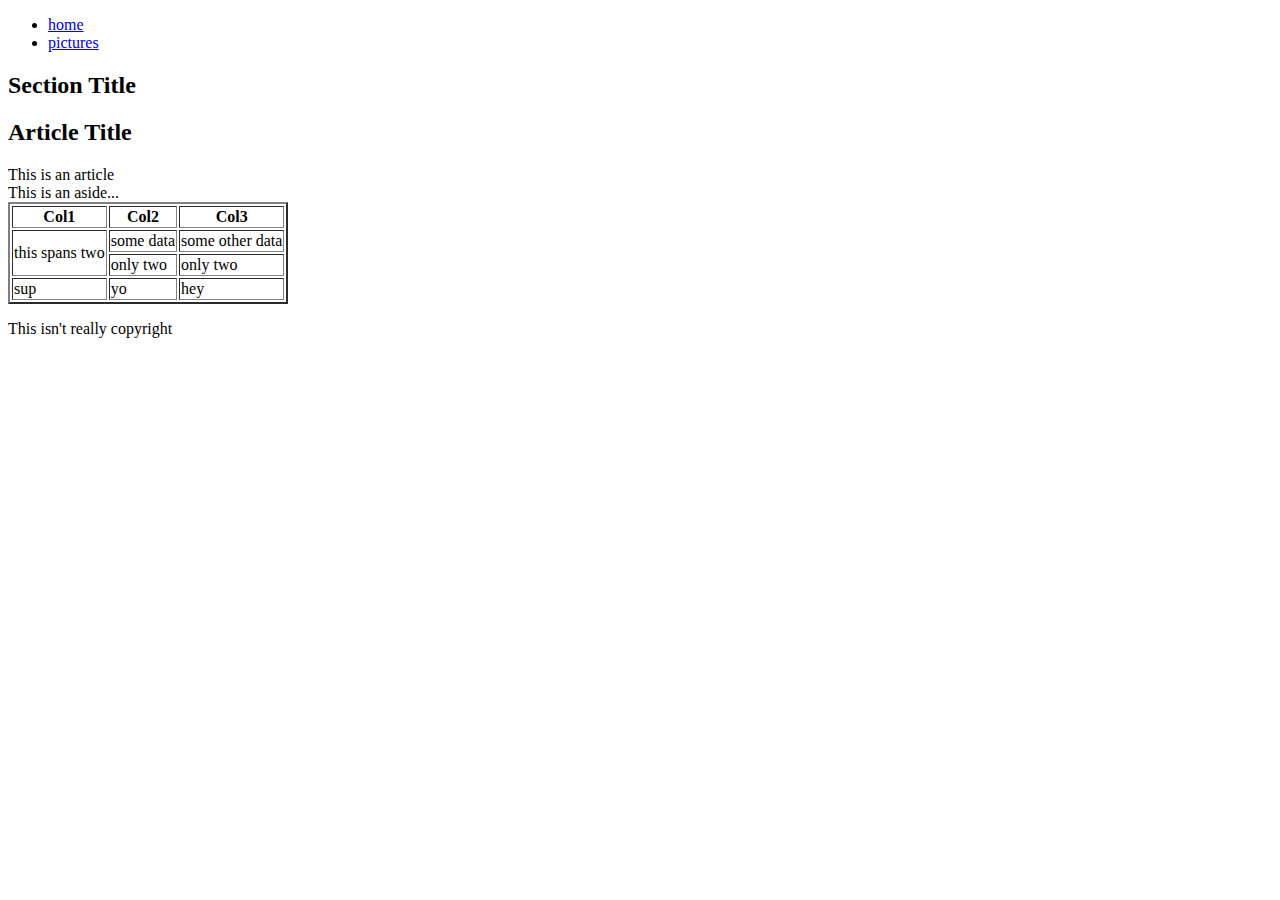
<file: html/gps/index.html>
<!DOCTYPE html>
<html>
<head>
	<title>GPS 1.2</title>
</head>
<body>

<header>
	<nav>
		<ul>
			<li><a href="index.html">home</a></li>
			<li><a href="pictures.html">pictures</a></li>
		</ul>
	</nav>
</header>
<main>
	<section>
	<h2>Section Title</h2>
		<article>
		<h2>Article Title</h2>
		This is an article</article>
	</section>
	<aside>This is an aside...</aside>
	<table border="2">
		<tr>
			<th>Col1</th>
			<th>Col2</th>
			<th>Col3</th>
		</tr>
		<tr>
			<td rowspan="2">this spans two</td>
			<td>some data</td>
			<td>some other data</td>
		</tr>
		<tr>
			<td>only two</td>
			<td>only two</td>
		</tr>
		<tr>
			<td>sup</td>
			<td>yo</td>
			<td>hey</td>
		</tr>
	</table>
</main>
<footer>
	<p>This isn't really copyright</p>
</footer>
</body>
</html>
</file>
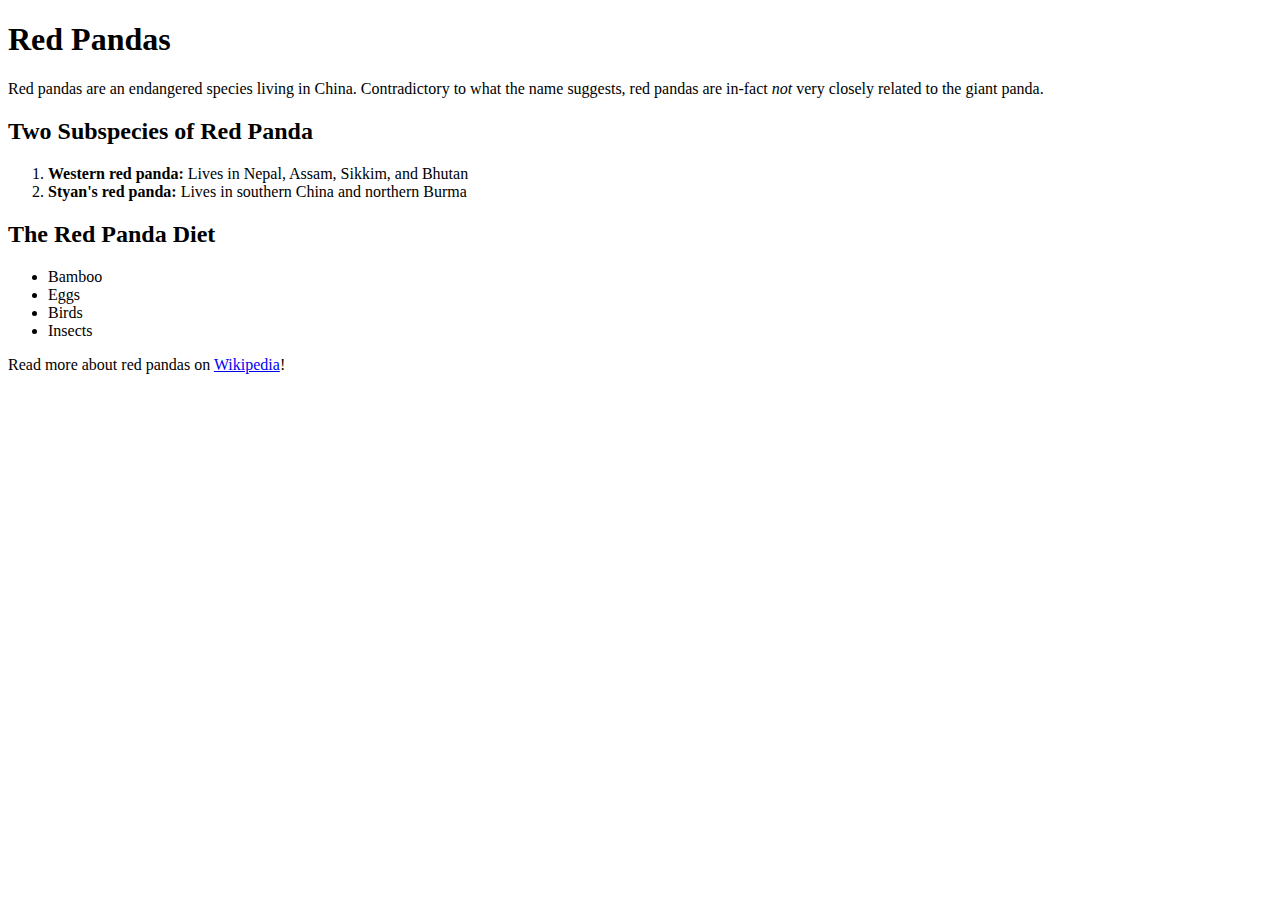
<file: html/web_basics/index.html>
<!DOCTYPE html>
<html>
  <head>
    <meta charset="utf-8">
    <title>Red Pandas</title>
  </head>
  <body>
    <h1>Red Pandas</h1>
    <p>Red pandas are an endangered species living in China. Contradictory to what the name suggests, red pandas are in-fact <em>not</em> very closely related to the giant panda.</p>
    <h2>Two Subspecies of Red Panda</h2>
    <ol>
      <li><b>Western red panda:</b> Lives in Nepal, Assam, Sikkim, and Bhutan</li>
      <li><b>Styan's red panda:</b> Lives in southern China and northern Burma</li>
    </ol>
    <h2>The Red Panda Diet</h2>
    <ul>
      <li>Bamboo</li>
      <li>Eggs</li>
      <li>Birds</li>
      <li>Insects</li>
    </ul>
    <p>Read more about red pandas on <a href="https://en.wikipedia.org/wiki/Red_panda" target="_blank">Wikipedia</a>!</p>
  </body>
</html>
</file>
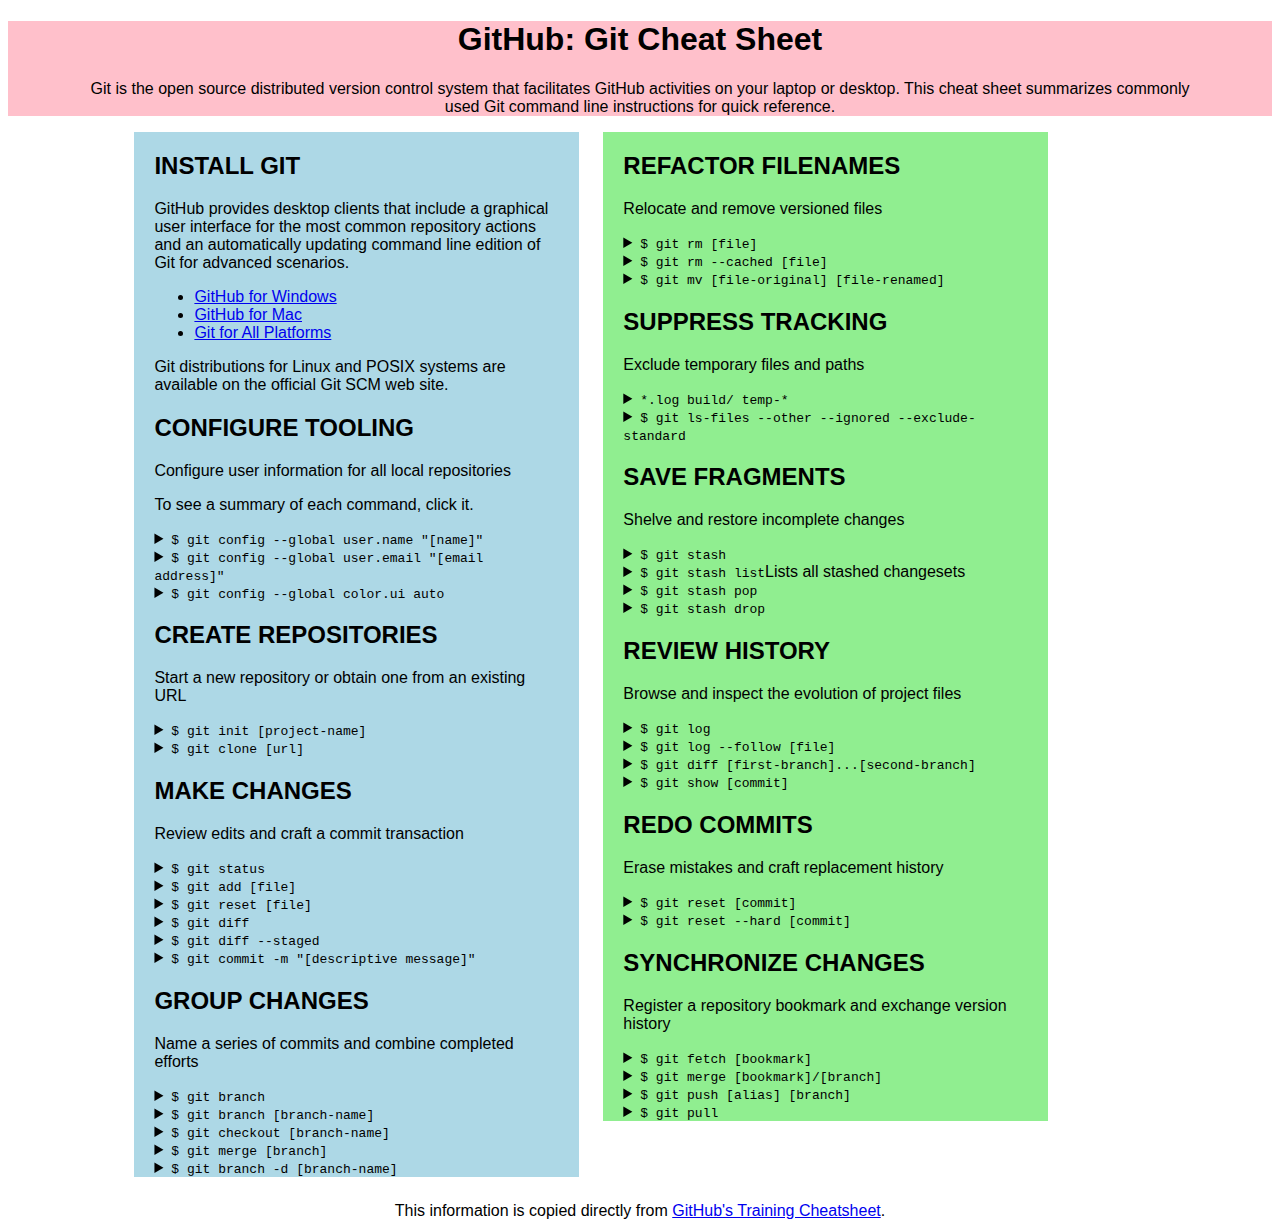
<file: css/gps2-1.html>
<!--
Write your names here:
1.
2.

We spent [#] hours on this challenge.
-->

<!-- This challenge uses HTML5 syntax that may not be available in all browsers (It works in Chrome and Safari, from my testing. (<details> and<summary>). -->

<!DOCTYPE html>
<html lang="en">
  <head>
    <meta charset="UTF-8">
    <link rel="stylesheet" href="gps2-1.css" type="text/css">  <!-- Insert a link to the stylesheet here -->
    <title>Git Cheat Sheet</title><!--can include your favicon here too - 25x25 px max -->
  </head>

  <body>
    <header>
      <h1>GitHub: Git Cheat Sheet</h1>
      <p>Git is the open source distributed version control system that
        facilitates GitHub activities on your laptop or desktop.
        This cheat sheet summarizes commonly used Git command line
        instructions for quick reference.</p>
    </header>

    <div id="main">
    <section class="column-1">
      <article>
        <h2>INSTALL GIT</h2>
        <p>GitHub provides desktop clients that include a graphical user
        interface for the most common repository actions and an automatically
        updating command line edition of Git for advanced scenarios.</p>
        <ul>
          <li><a href="https://windows.github.com">GitHub for Windows</a></li>
          <li><a href="https://mac.github.com">GitHub for Mac</a></li>
          <li><a href="http://git-scm.com">Git for All Platforms</a></li>
        </ul>

        Git distributions for Linux and POSIX systems are available on the
        official Git SCM web site.
      </article>

      <article>
        <h2>CONFIGURE TOOLING</h2>
        <p>Configure user information for all local repositories</p>
        <p> To see a summary of each command, click it.</p>

        <details>
          <summary><code>$ git config --global user.name "[name]"</code></summary>
          <p>Sets the name you want attached to your commit transactions</p>
        </details>

        <details>
          <summary><code>$ git config --global user.email "[email address]"</code></summary>
          <p>Sets the email you want atached to your commit transactions</p>
        </details>

        <details>
          <summary><code>$ git config --global color.ui auto</code></summary>
          <p>Enables helpful colorization of command line output</p>
        </details>
      </article>

      <article>
        <h2>CREATE REPOSITORIES</h2>
        <p>Start a new repository or obtain one from an existing URL</p>

        <details>
          <summary><code>$ git init [project-name]</code></summary>
          <p>Creates a new local repository with the specified name</p>
        </details>

        <details>
          <summary><code>$ git clone [url]</code></summary>
          <p>Downloads a project and its entire version history</p>
        </details>
      </article>

      <article>
        <h2>MAKE CHANGES</h2>
        <p>Review edits and craft a commit transaction</p>

        <details>
          <summary><code>$ git status</code></summary>
          <p>Lists all new or modified files to be committed</p>
        </details>

        <details>
          <summary><code>$ git add [file]</code></summary>
          <p>Snapshots the file in preparation for versioning</p>
        </details>

        <details>
          <summary><code>$ git reset [file]</code></summary>
          <p>Unstages the file, but preserve its contents</p>
        </details>

        <details>
          <summary><code>$ git diff</code></summary>
          <p>Shows file differences not yet staged</p>
        </details>

        <details>
          <summary><code>$ git diff --staged</code></summary>
          <p>Shows file differences between staging and the last file version</p>
        </details>

        <details>
          <summary><code>$ git commit -m "[descriptive message]"</code></summary>
          <p>Records file snapshots permanently in version history</p>
        </details>
      </article>

      <article>
        <h2>GROUP CHANGES</h2>
        <p>Name a series of commits and combine completed efforts</p>

        <details>
          <summary><code>$ git branch</code></summary>
          <p>Lists all local branches in the current repository</p>
        </details>

        <details>
          <summary><code>$ git branch [branch-name]</code></summary>
          <p>Creates a new branch</p>
        </details>

        <details>
          <summary><code>$ git checkout [branch-name]</code></summary>
          <p>Switches to the specified branch and updates the working directory</p>
        </details>

        <details>
          <summary><code>$ git merge [branch]</code></summary>
          <p>Combines the specified branch’s history into the current branch</p>
        </details>

        <details>
          <summary><code>$ git branch -d [branch-name]</code></summary>
          <p>Deletes the specified branch</p>
        </details>
      </article>
    </section>

    <section class="column-2">
      <article>
        <h2>REFACTOR FILENAMES</h2>
        <p>Relocate and remove versioned files</p>

        <details>
          <summary><code>$ git rm [file]</code></summary>
          <p>Deletes the file from the working directory and stages the deletion</p>
        </details>

        <details>
          <summary><code>$ git rm --cached [file]</code></summary>
          <p>Removes the file from version control but preserves the file locally</p>
        </details>

        <details>
          <summary><code>$ git mv [file-original] [file-renamed]</code></summary>
          <p>Changes the file name and prepares it for commit</p>
        </details>
      </article>

      <article>
        <h2>SUPPRESS TRACKING</h2>
        <p>Exclude temporary files and paths</p>

        <details>
          <summary><code>*.log
                    build/
                    temp-*
          </code></summary>
          <p>A text file named .gitignore suppresses accidental versioning of files and paths matching the specified paterns</p>
        </details>

        <details>
          <summary><code>$ git ls-files --other --ignored --exclude-standard</code></summary>
          <p>Lists all ignored files in this project</p>
        </details>
      </article>

      <article>
        <h2>SAVE FRAGMENTS</h2>
        <p>Shelve and restore incomplete changes</p>

        <details>
          <summary><code>$ git stash</code></summary>
          <p>Temporarily stores all modified tracked files</p>
        </details>

        <details>
          <summary><code>$ git stash list</code>Lists all stashed changesets</summary>
          <p></p>
        </details>

        <details>
          <summary><code>$ git stash pop</code></summary>
          <p>Restores the most recently stashed files</p>
        </details>

        <details>
          <summary><code>$ git stash drop</code></summary>
          <p>Discards the most recently stashed changeset</p>
        </details>

      </article>

      <article>
        <h2>REVIEW HISTORY</h2>
        <p>Browse and inspect the evolution of project files</p>

        <details>
          <summary><code>$ git log</code></summary>
          <p>Lists version history for the current branch</p>
        </details>

        <details>
          <summary><code>$ git log --follow [file]</code></summary>
          <p>Lists version history for a file, including renames</p>
        </details>

        <details>
          <summary><code>$ git diff [first-branch]...[second-branch]</code></summary>
          <p>Shows content differences between two branches</p>
        </details>

        <details>
          <summary><code>$ git show [commit]</code></summary>
          <p>Outputs metadata and content changes of the specified commit</p>
        </details>
      </article>

      <article>
        <h2>REDO COMMITS</h2>
        <p>Erase mistakes and craft replacement history</p>

        <details>
          <summary><code>$ git reset [commit]</code></summary>
          <p>Undoes all commits after [commit], preserving changes locally</p>
        </details>

        <details>
          <summary><code>$ git reset --hard [commit]</code></summary>
          <p>Discards all history and changes back to the specified commit</p>
        </details>
      </article>

      <article>
        <h2>SYNCHRONIZE CHANGES</h2>
        <p>Register a repository bookmark and exchange version history</p>

        <details>
          <summary><code>$ git fetch [bookmark]</code></summary>
          <p>Downloads all history from the repository bookmark</p>
        </details>

        <details>
          <summary><code>$ git merge [bookmark]/[branch]</code></summary>
          <p>Combines bookmark’s branch into current local branch</p>
        </details>

        <details>
          <summary><code>$ git push [alias] [branch]</code></summary>
          <p>Uploads all local branch commits to GitHub</p>
        </details>

        <details>
          <summary><code>$ git pull</code></summary>
          <p>Downloads bookmark history and incorporates changes</p>
        </details>
      </article>
    </section>
  </div><!-- end main -->

    <footer>
      This information is copied directly from <a href="https://training.github.com/kit/downloads/github-git-cheat-sheet.pdf">GitHub's Training Cheatsheet</a>.
    </footer>
  <!-- Add your reflection here as a comment. -->
  </body>
</html>
</file>
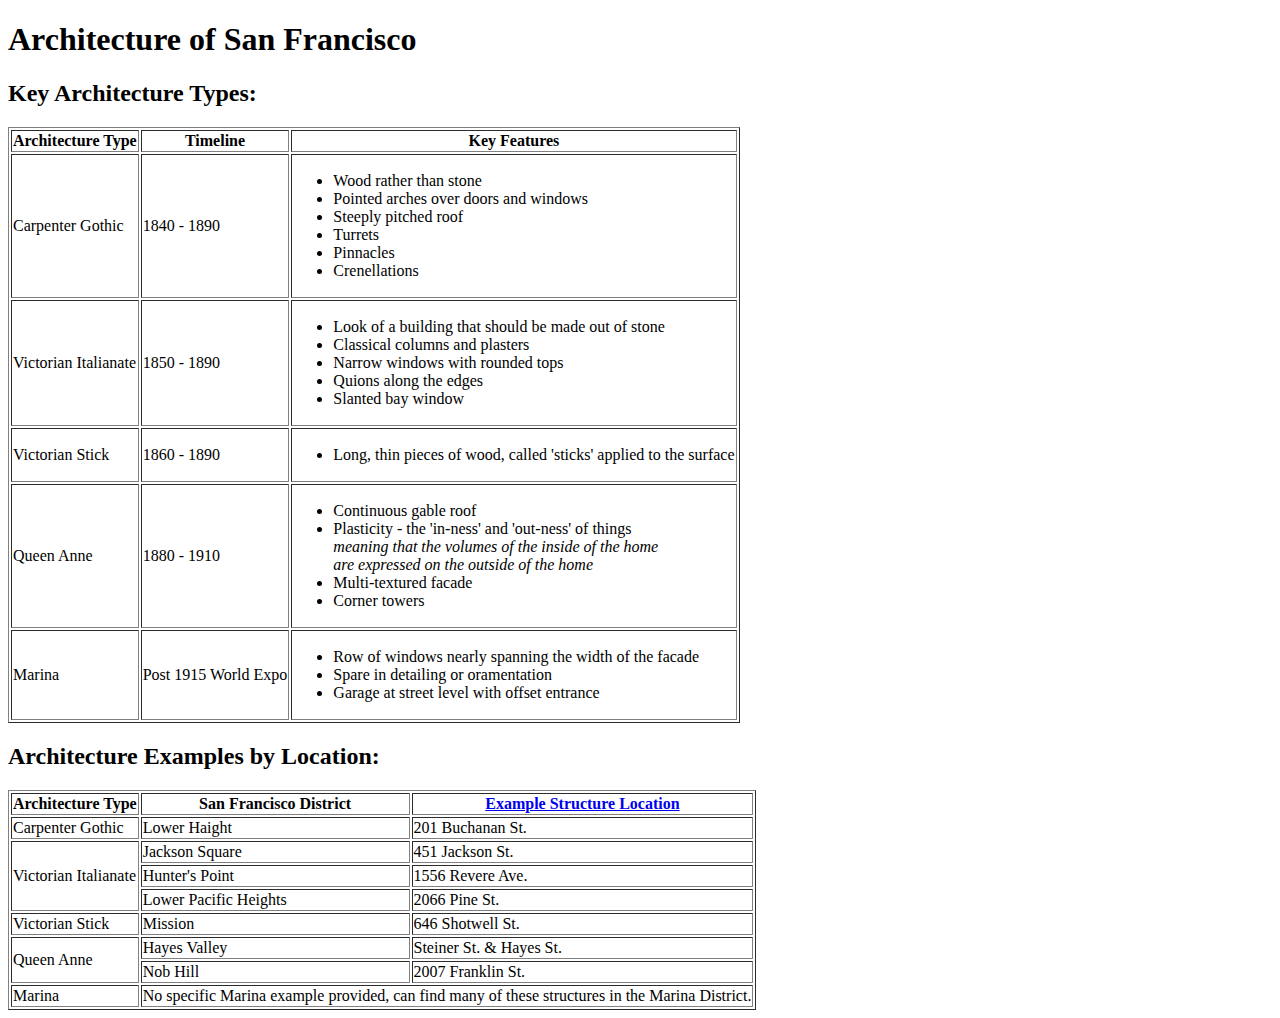
<file: html/table-practice.html>
<!DOCTYPE html>
<html>
  <head>
    <meta charset="utf-8">
    <title>Table Practice</title>
  </head>
  <body>
    <h1>Architecture of San Francisco</h1>
    <!--Start 2.3 Tables Release 0-->
    <h2>Key Architecture Types:</h2>
    <table border=1>
      <tr>
        <th>Architecture Type</th>
        <th>Timeline</th>
        <th>Key Features</th>
      </tr>
      <tr>
        <td>Carpenter Gothic</td>
        <td>1840 - 1890</td>
        <td>
          <ul>
          <li>Wood rather than stone</li>
          <li>Pointed arches over doors and windows</li>
          <li>Steeply pitched roof</li>
          <li>Turrets</li>
          <li>Pinnacles</li>
          <li>Crenellations</li>
          </ul>
        </td>
      </tr>
      <tr>
        <td>Victorian Italianate</td>
        <td>1850 - 1890</td>
        <td>
          <ul>
          <li>Look of a building that should be made out of stone</li>
          <li>Classical columns and plasters</li>
          <li>Narrow windows with rounded tops</li>
          <li>Quions along the edges</li>
          <li>Slanted bay window</li>
          </ul>
        </td>
      </tr>
      <tr>
        <td>Victorian Stick</td>
        <td>1860 - 1890</td>
        <td>
          <ul>
          <li>Long, thin pieces of wood, called 'sticks' applied to the surface</li>
          </ul>
        </td>
      </tr>
      <tr>
        <td>Queen Anne</td>
        <td>1880 - 1910</td>
        <td>
          <ul>
            <li>Continuous gable roof</li>
            <li>Plasticity - the 'in-ness' and 'out-ness' of things<em><br>meaning that the volumes of the inside of the home<br>are expressed on the outside of the home</em></li>
            <li>Multi-textured facade</li>
            <li>Corner towers</li>
          </ul>
        </td>
      </tr>
      <tr>
        <td>Marina</td>
        <td>Post 1915 World Expo</td>
        <td>
          <ul>
            <li>Row of windows nearly spanning the width of the facade</li>
            <li>Spare in detailing or oramentation</li>
            <li>Garage at street level with offset entrance</li>
          </ul>
        </td>
      </tr>
    </table>
    <!--End 2.3 Tables Release 0-->
    <!--Start 2.3 Tables Release 1-->
    <h2>Architecture Examples by Location:</h2>
    <table border=1>
      <tr>
        <th>Architecture Type</th>
        <th>San Francisco District</th>
        <th><a href="http://sf.curbed.com/maps/map-guide-san-francisco-victorians/carpenter-gothic" target="_blank">Example Structure Location</a></th>
      </tr>
      <tr>
        <td>Carpenter Gothic</td>
        <td>Lower Haight</td>
        <td>201 Buchanan St.</td>
      </tr>
      <tr>
        <td rowspan="3">Victorian Italianate</td>
        <td>Jackson Square</td>
        <td>451 Jackson St.</td>
      </tr>
      <tr>
        <td>Hunter's Point</td>
        <td>1556 Revere Ave.</td>
      </tr>
      <tr>
        <td>Lower Pacific Heights</td>
        <td>2066 Pine St.</td>
      </tr>
      <tr>
        <td>Victorian Stick</td>
        <td>Mission</td>
        <td>646 Shotwell St.</td>
      </tr>
      <tr>
        <td rowspan="2">Queen Anne</td>
        <td>Hayes Valley</td>
        <td>Steiner St. &amp; Hayes St.</td>
      </tr>
      <tr>
        <td>Nob Hill</td>
        <td>2007 Franklin St.</td>
      </tr>
      <tr>
        <td>Marina</td>
        <td colspan="2">No specific Marina example provided, can find many of these structures in the Marina District.</td>
      </tr>
    </table>
    <!--End 2.3 Tables Release 1-->
  </body>
</html>
</file>
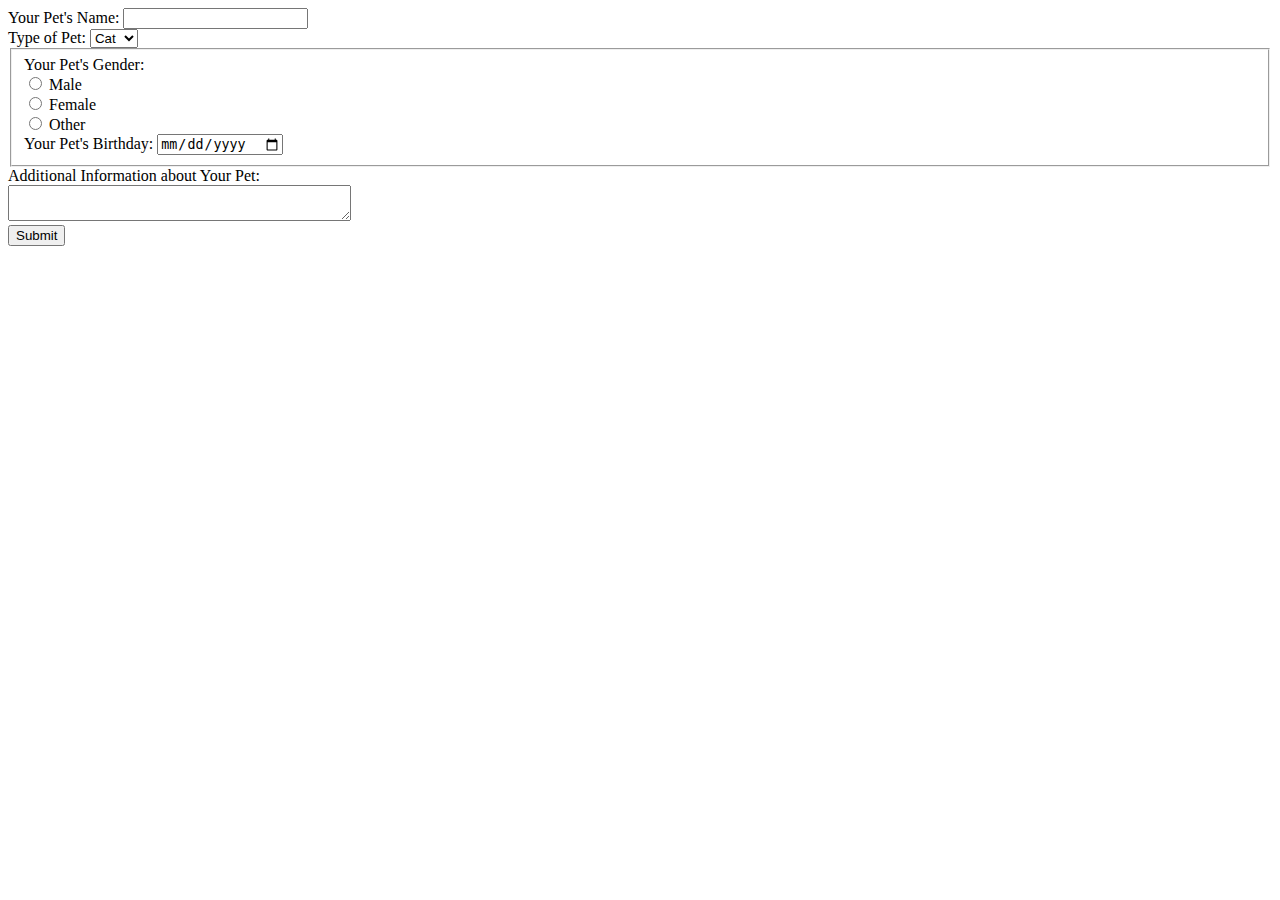
<file: html/forms/practice-form.html>
<!DOCTYPE html>
<html>
  <head>
    <meta charset="utf-8">
    <title>Practice Form</title>
  </head>
  <body>
    <form name="Info about your pet" action="success.html" method="post">
      <div>
        <label>Your Pet's Name:</label>
        <input type="text" name="petName">
      </div>
      <div>
        <label>Type of Pet:</label>
        <select name="petType">
          <option value="animal">Cat</option>
          <option value="animal">Dog</option>
          <option value="animal">Fish</option>
          <option value="animal">Bird</option>
        </select>
      </div>
      <fieldset>
        <div>
          <label>Your Pet's Gender:</label><br>
          <input type="radio" name="petGender" value="male"> Male<br>
          <input type="radio" name="petGender" value="female"> Female<br>
          <input type="radio" name="petGender" value="other"> Other<br>
        </div>
        <div>
          <label>Your Pet's Birthday:</label>
          <input type="date" name="petBirthday">
        </div>
      </fieldset>
      <div>
        <label>Additional Information about Your Pet:</label>
        <br/>
        <textarea cols="40" rows="2"></textarea>
      </div>
      <button type="submit">Submit</button>
    </form>
  </body>
</html>
</file>
<file: css/gps2-1.css>
body {
  max-width: 100%;
  font-family: Helvetica;
  background-image: url("http://st.depositphotos.com/1011127/1234/v/950/depositphotos_12342986-Retro-waves-texture-seamless-pattern.jpg");
}

#main {
  max-width: 80%;
  margin: 0 auto;
}

header {
  background-color: pink;
  text-align: center;
}
header p {
  text-align: center;
  padding-right: 80px;
  padding-left: 80px;
}

.column-1 {
  background-color: lightblue;
  display: inline-block;
  vertical-align: top;
  max-width: 40%;
  margin-right: 10px;
  padding: 0 20px;
}

.column-2 {
  background-color: lightgreen;
  display: inline-block;
  vertical-align: top;
  max-width: 40%;
  margin-left: 10px;
  padding: 0 20px;
}

footer {
  text-align: center;
  margin-top: 25px;
}
</file>
